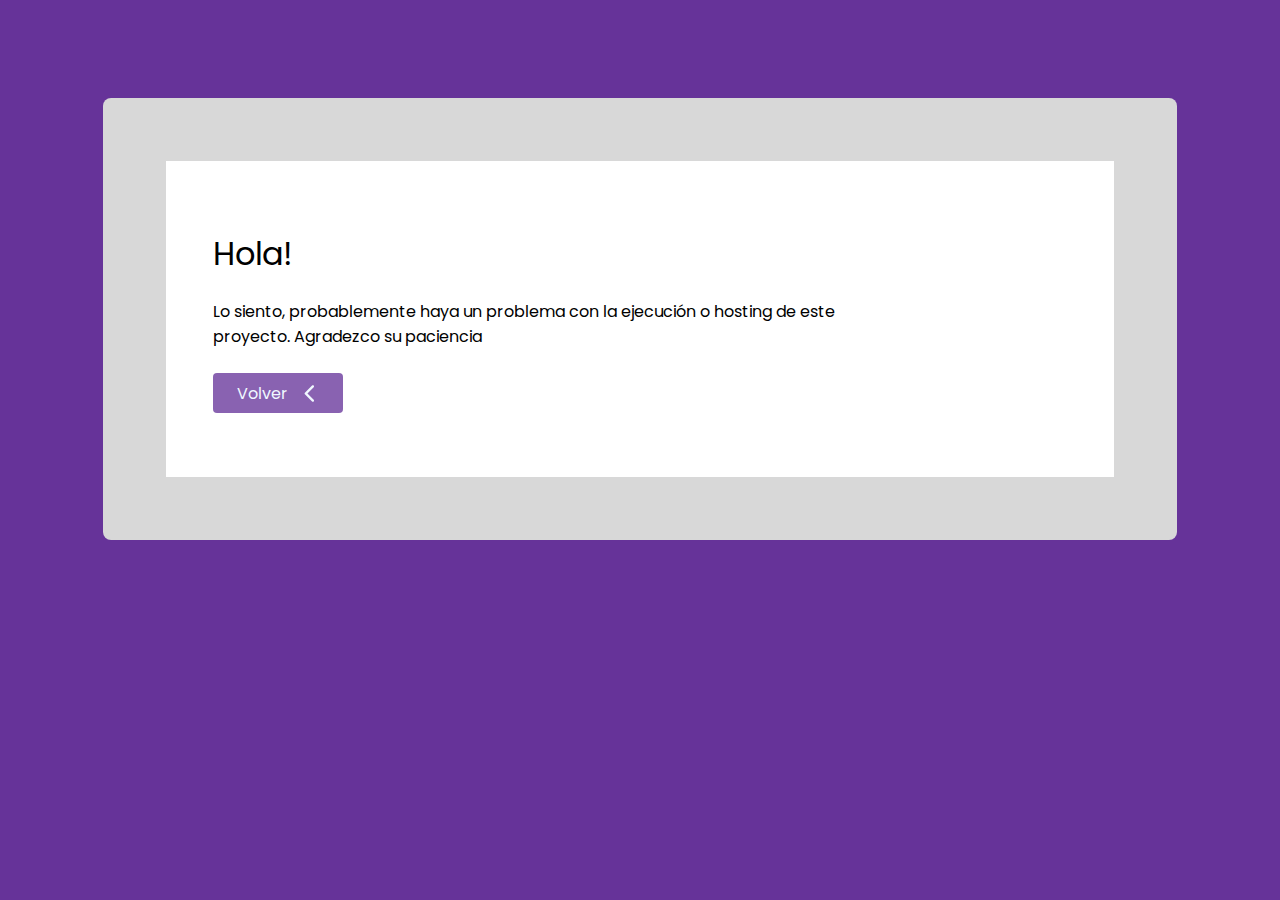
<file: Portafolio/cwo.html>
<!DOCTYPE html>
<html lang="es">
<head>
    <meta charset="UTF-8">
    <meta name="viewport" content="width=device-width, initial-scale=1.0">
    <link rel="stylesheet" href="assets/css/index.css">
    <title>Proyecto No Hosteado</title>
</head>
<body>
    <div class="contenedorPrincipal">
        <div class="contenedorInfoGabriel">
            <div style="width: 75%;">
                <h1 class="titulo">Hola!</h1>
                <p class="subtitulo">Lo siento, probablemente haya un problema con la ejecución o hosting de este proyecto. Agradezco su paciencia</p>
                <div>
                    <ul class="panelBtns">
                        <li>
                            <a class="btn" href="index.html"> 
                                <span>Volver</span>
                                <span style="display: flex;">
                                    <svg width="19" height="19" style="margin-top: 15%;" xmlns="http://www.w3.org/2000/svg" viewBox="0 0 320 512"><!--!Font Awesome Free 6.6.0 by @fontawesome - https://fontawesome.com License - https://fontawesome.com/license/free Copyright 2024 Fonticons, Inc.--><path fill="#f0f8ff" d="M9.4 233.4c-12.5 12.5-12.5 32.8 0 45.3l192 192c12.5 12.5 32.8 12.5 45.3 0s12.5-32.8 0-45.3L77.3 256 246.6 86.6c12.5-12.5 12.5-32.8 0-45.3s-32.8-12.5-45.3 0l-192 192z"/></svg>
                                </span>
                            </a>
                            
                        </li>
                    </ul>
                </div>
            </div>
        </div>
    </div>
</body>
</html>
</file>
<file: Portafolio/assets/css/index.css>
@import url('https://fonts.googleapis.com/css2?family=Poppins:ital,wght@0,100;0,200;0,300;0,400;0,500;0,600;0,700;0,800;0,900;1,100;1,200;1,300;1,400;1,500;1,600;1,700;1,800;1,900&display=swap');
*{
    font-family: "Poppins", sans-serif;
    font-weight: 400;
    font-style: normal;
}
body 
{
    background-color: rebeccapurple;
    display: flex;
    justify-content: center;
}
.contenedorPrincipal 
{
    border-radius: 8px;
    margin-top: 10vh;
    width: 75%;
    height: 75%;
    padding: 5%;
    background-color: rgb(216, 216, 216);
}
.contenedorInfoGabriel 
{   
    padding: 5%;
    display: flex;
    height: 100%;
    background-color: white;
}
.panelBtns
{
    padding: 0%;
    list-style-type: none; 
    display: flex;
}
.btn
{
    text-decoration: none;
    display: flex;
    width: 8em;
    margin-right: .5em;
    justify-content: center;
    background-color: rgba(102, 51, 153, 0.767);
    border-radius: 10%;
    outline: none;
    border-radius: 4px;
    border: 1px solid transparent;
    transition: 0.5s;
    color: rgb(240, 248, 255);
    margin-top: .5em;
}
.btn:hover{
    background-color: rgba(102, 51, 153, 0.5);
    transition: 0.5s;
}
.btn span{
    margin: 5%;
}
.imagen{
    display: flex;
    justify-content: center;
    margin-right: 5em;
}
.imagen img {
    border-radius: 8%;
    width: 200px;
}
.contenedorProyectos
{
    margin-top: 1em;
    padding: 5%;
    height: 100%;
    background-color: white;
}
.proyectos
{
    overflow: auto; 
    height: 300px; 
    background-color:white; 
    padding: 1em;
}
.proyecto{
    background-color: rgb(216, 216, 216);
    padding: 2em;
    margin-bottom: .5em;
}
/*
.proyecto .panelBtns{
    display: block;
}
</file>
